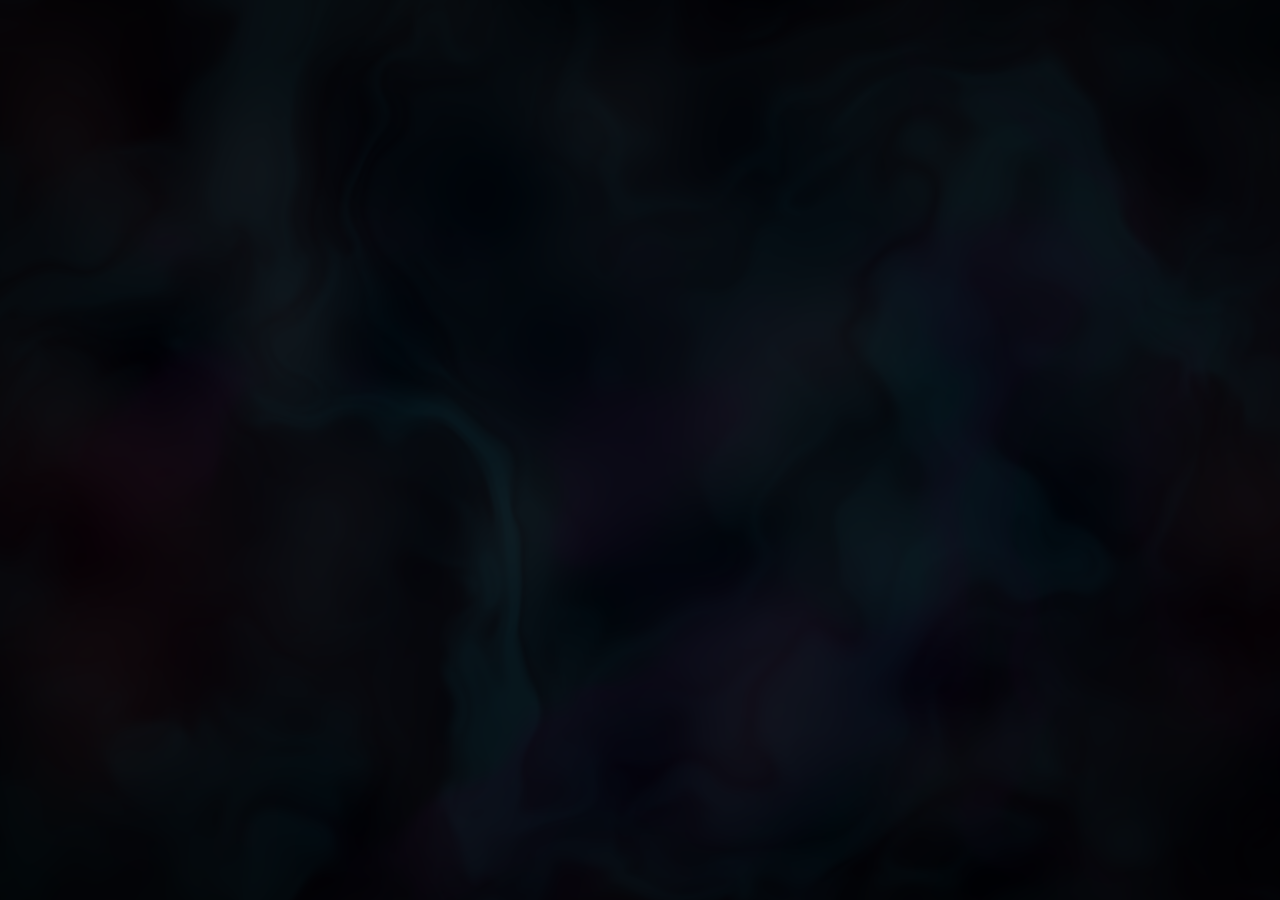
<file: liquid-aura-bg.html>
<!DOCTYPE html>
<html lang="en">
<head>
<meta charset="UTF-8">
<meta name="viewport" content="width=device-width, initial-scale=1.0">
<title>Liquid Aura Background</title>
<style>
* { margin: 0; padding: 0; box-sizing: border-box; }
html, body { width: 100%; height: 100%; overflow: hidden; background: #000; }
canvas { display: block; width: 100vw; height: 100vh; }
</style>
</head>
<body>
<canvas id="aura"></canvas>
<script>
const canvas = document.getElementById('aura');
const gl = canvas.getContext('webgl', { alpha: false, antialias: false, preserveDrawingBuffer: false });

if (!gl) {
  document.body.style.background = '#0a0a0f';
  throw new Error('WebGL not supported');
}

function resize() {
  const dpr = Math.min(window.devicePixelRatio || 1, 2);
  canvas.width = window.innerWidth * dpr;
  canvas.height = window.innerHeight * dpr;
  gl.viewport(0, 0, canvas.width, canvas.height);
}
window.addEventListener('resize', resize);
resize();

const vertSrc = `
attribute vec2 a_position;
void main() {
  gl_Position = vec4(a_position, 0.0, 1.0);
}`;

const fragSrc = `
precision highp float;

uniform vec2 u_resolution;
uniform float u_time;

vec3 mod289(vec3 x) { return x - floor(x * (1.0/289.0)) * 289.0; }
vec4 mod289(vec4 x) { return x - floor(x * (1.0/289.0)) * 289.0; }
vec4 permute(vec4 x) { return mod289(((x * 34.0) + 1.0) * x); }
vec4 taylorInvSqrt(vec4 r) { return 1.79284291400159 - 0.85373472095314 * r; }

float snoise(vec3 v) {
  const vec2 C = vec2(1.0/6.0, 1.0/3.0);
  const vec4 D = vec4(0.0, 0.5, 1.0, 2.0);

  vec3 i  = floor(v + dot(v, C.yyy));
  vec3 x0 = v - i + dot(i, C.xxx);

  vec3 g = step(x0.yzx, x0.xyz);
  vec3 l = 1.0 - g;
  vec3 i1 = min(g.xyz, l.zxy);
  vec3 i2 = max(g.xyz, l.zxy);

  vec3 x1 = x0 - i1 + C.xxx;
  vec3 x2 = x0 - i2 + C.yyy;
  vec3 x3 = x0 - D.yyy;

  i = mod289(i);
  vec4 p = permute(permute(permute(
    i.z + vec4(0.0, i1.z, i2.z, 1.0))
  + i.y + vec4(0.0, i1.y, i2.y, 1.0))
  + i.x + vec4(0.0, i1.x, i2.x, 1.0));

  float n_ = 0.142857142857;
  vec3 ns = n_ * D.wyz - D.xzx;

  vec4 j = p - 49.0 * floor(p * ns.z * ns.z);
  vec4 x_ = floor(j * ns.z);
  vec4 y_ = floor(j - 7.0 * x_);

  vec4 x = x_ * ns.x + ns.yyyy;
  vec4 y = y_ * ns.x + ns.yyyy;
  vec4 h = 1.0 - abs(x) - abs(y);

  vec4 b0 = vec4(x.xy, y.xy);
  vec4 b1 = vec4(x.zw, y.zw);

  vec4 s0 = floor(b0) * 2.0 + 1.0;
  vec4 s1 = floor(b1) * 2.0 + 1.0;
  vec4 sh = -step(h, vec4(0.0));

  vec4 a0 = b0.xzyw + s0.xzyw * sh.xxyy;
  vec4 a1 = b1.xzyw + s1.xzyw * sh.zzww;

  vec3 p0 = vec3(a0.xy, h.x);
  vec3 p1 = vec3(a0.zw, h.y);
  vec3 p2 = vec3(a1.xy, h.z);
  vec3 p3 = vec3(a1.zw, h.w);

  vec4 norm = taylorInvSqrt(vec4(dot(p0,p0), dot(p1,p1), dot(p2,p2), dot(p3,p3)));
  p0 *= norm.x; p1 *= norm.y; p2 *= norm.z; p3 *= norm.w;

  vec4 m = max(0.6 - vec4(dot(x0,x0), dot(x1,x1), dot(x2,x2), dot(x3,x3)), 0.0);
  m = m * m;
  return 42.0 * dot(m*m, vec4(dot(p0,x0), dot(p1,x1), dot(p2,x2), dot(p3,x3)));
}

float fbm(vec3 p) {
  float f = 0.0;
  float amp = 0.5;
  float freq = 1.0;
  for (int i = 0; i < 4; i++) {
    f += amp * snoise(p * freq);
    freq *= 2.0;
    amp *= 0.5;
  }
  return f;
}

float warpedNoise(vec2 uv, float t) {
  vec3 p = vec3(uv, t);
  float q1 = fbm(p + vec3(1.7, 9.2, 0.0));
  float q2 = fbm(p + vec3(8.3, 2.8, 0.0));
  vec3 warped1 = p + vec3(q1, q2, 0.0) * 0.8;
  float r1 = fbm(warped1 + vec3(1.2, 3.4, 0.0) + t * 0.04);
  float r2 = fbm(warped1 + vec3(4.7, 7.1, 0.0) + t * 0.03);
  vec3 warped2 = warped1 + vec3(r1, r2, 0.0) * 0.6;
  return fbm(warped2);
}

void main() {
  vec2 uv = gl_FragCoord.xy / u_resolution;
  float aspect = u_resolution.x / u_resolution.y;
  vec2 st = vec2(uv.x * aspect, uv.y);
  float t = u_time * 0.06;

  float n1 = warpedNoise(st * 1.2, t);
  float n2 = warpedNoise(st * 0.8 + vec2(5.0, 3.0), t * 0.7);
  float n3 = snoise(vec3(st * 2.5, t * 0.15));
  float n4 = snoise(vec3(st * 0.5 + vec2(10.0), t * 0.1));

  vec3 deepBlack   = vec3(0.02, 0.02, 0.04);
  vec3 darkTeal    = vec3(0.03, 0.12, 0.15);
  vec3 darkPurple  = vec3(0.08, 0.03, 0.12);
  vec3 deepCrimson = vec3(0.14, 0.02, 0.04);

  float w1 = smoothstep(-0.4, 0.6, n1);
  float w2 = smoothstep(-0.2, 0.8, n2);
  float w3 = smoothstep(0.0, 1.0, n3 * 0.5 + 0.5);
  float w4 = smoothstep(-0.3, 0.5, n4);

  vec3 color = deepBlack;
  color = mix(color, darkTeal,    w1 * 0.7);
  color = mix(color, darkPurple,  w2 * 0.5);
  color = mix(color, deepCrimson, w3 * w4 * 0.35);

  float detail = snoise(vec3(st * 4.0, t * 0.2)) * 0.03;
  color += detail;

  float vignette = 1.0 - length((uv - 0.5) * 1.3);
  vignette = smoothstep(0.0, 0.7, vignette);
  color *= mix(0.4, 1.0, vignette);

  color = clamp(color, 0.0, 0.25);

  gl_FragColor = vec4(color, 1.0);
}`;

function createShader(type, source) {
  const shader = gl.createShader(type);
  gl.shaderSource(shader, source);
  gl.compileShader(shader);
  if (!gl.getShaderParameter(shader, gl.COMPILE_STATUS)) {
    console.error('Shader compile error:', gl.getShaderInfoLog(shader));
    gl.deleteShader(shader);
    return null;
  }
  return shader;
}

const vert = createShader(gl.VERTEX_SHADER, vertSrc);
const frag = createShader(gl.FRAGMENT_SHADER, fragSrc);

const program = gl.createProgram();
gl.attachShader(program, vert);
gl.attachShader(program, frag);
gl.linkProgram(program);

if (!gl.getProgramParameter(program, gl.LINK_STATUS)) {
  console.error('Program link error:', gl.getProgramInfoLog(program));
}

gl.useProgram(program);

const vertices = new Float32Array([-1,-1, 1,-1, -1,1, 1,1]);
const buf = gl.createBuffer();
gl.bindBuffer(gl.ARRAY_BUFFER, buf);
gl.bufferData(gl.ARRAY_BUFFER, vertices, gl.STATIC_DRAW);

const aPos = gl.getAttribLocation(program, 'a_position');
gl.enableVertexAttribArray(aPos);
gl.vertexAttribPointer(aPos, 2, gl.FLOAT, false, 0, 0);

const uResolution = gl.getUniformLocation(program, 'u_resolution');
const uTime = gl.getUniformLocation(program, 'u_time');

let startTime = performance.now();

function render() {
  const elapsed = (performance.now() - startTime) * 0.001;
  gl.uniform2f(uResolution, canvas.width, canvas.height);
  gl.uniform1f(uTime, elapsed);
  gl.drawArrays(gl.TRIANGLE_STRIP, 0, 4);
  requestAnimationFrame(render);
}

requestAnimationFrame(render);
</script>
</body>
</html>
</file>
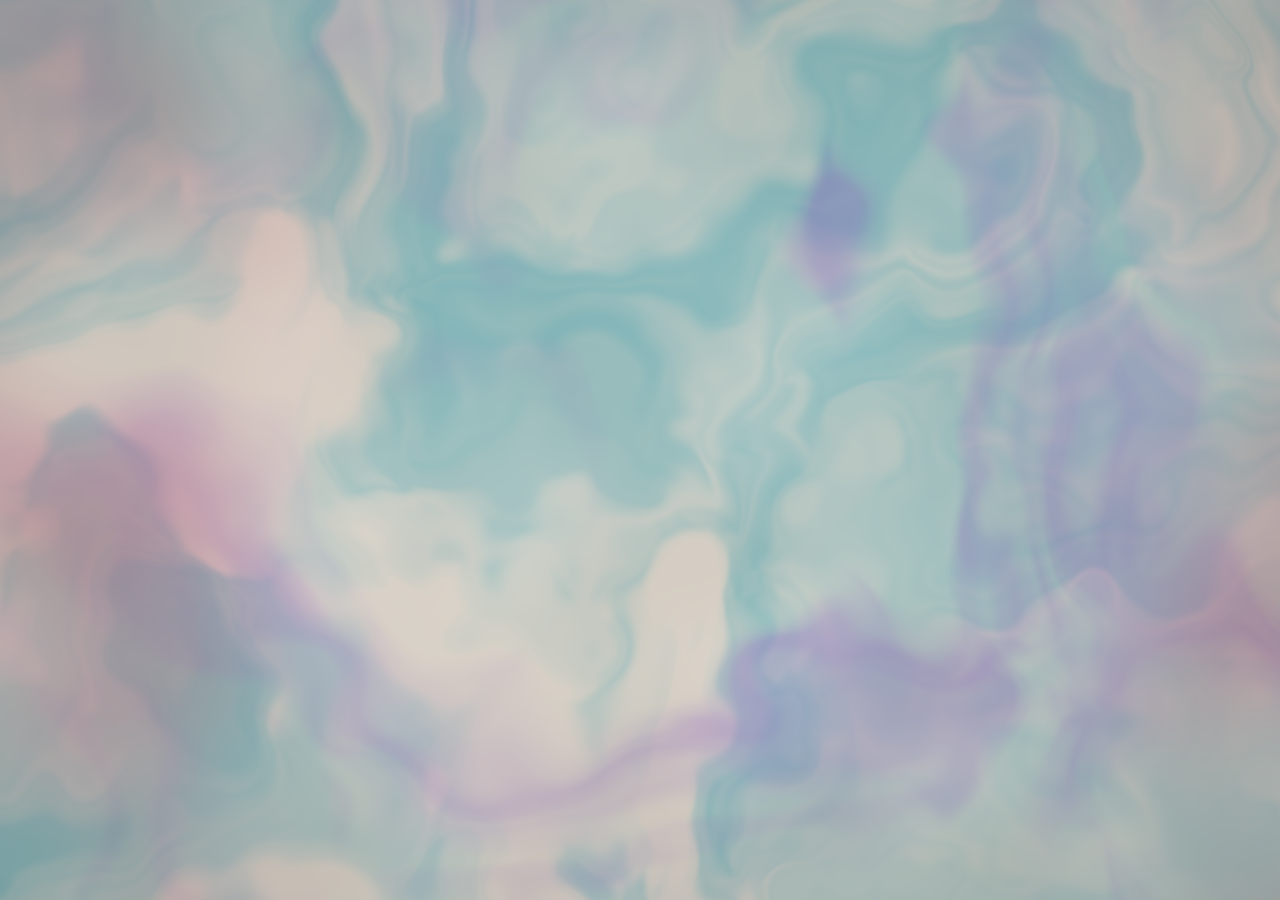
<file: liquid-aura-light.html>
<!DOCTYPE html>
<html lang="en">
<head>
<meta charset="UTF-8">
<meta name="viewport" content="width=device-width, initial-scale=1.0">
<title>Liquid Aura Background</title>
<style>
* { margin: 0; padding: 0; box-sizing: border-box; }
html, body { width: 100%; height: 100%; overflow: hidden; background: #f0eeec; }
canvas { display: block; width: 100vw; height: 100vh; }
</style>
</head>
<body>
<canvas id="aura"></canvas>
<script>
const canvas = document.getElementById('aura');
const gl = canvas.getContext('webgl', { alpha: false, antialias: false, preserveDrawingBuffer: false });

if (!gl) {
  document.body.style.background = '#f0eeec';
  throw new Error('WebGL not supported');
}

function resize() {
  const dpr = Math.min(window.devicePixelRatio || 1, 2);
  canvas.width = window.innerWidth * dpr;
  canvas.height = window.innerHeight * dpr;
  gl.viewport(0, 0, canvas.width, canvas.height);
}
window.addEventListener('resize', resize);
resize();

const vertSrc = `
attribute vec2 a_position;
void main() {
  gl_Position = vec4(a_position, 0.0, 1.0);
}`;

const fragSrc = `
precision highp float;

uniform vec2 u_resolution;
uniform float u_time;

vec3 mod289(vec3 x) { return x - floor(x * (1.0/289.0)) * 289.0; }
vec4 mod289(vec4 x) { return x - floor(x * (1.0/289.0)) * 289.0; }
vec4 permute(vec4 x) { return mod289(((x * 34.0) + 1.0) * x); }
vec4 taylorInvSqrt(vec4 r) { return 1.79284291400159 - 0.85373472095314 * r; }

float snoise(vec3 v) {
  const vec2 C = vec2(1.0/6.0, 1.0/3.0);
  const vec4 D = vec4(0.0, 0.5, 1.0, 2.0);

  vec3 i  = floor(v + dot(v, C.yyy));
  vec3 x0 = v - i + dot(i, C.xxx);

  vec3 g = step(x0.yzx, x0.xyz);
  vec3 l = 1.0 - g;
  vec3 i1 = min(g.xyz, l.zxy);
  vec3 i2 = max(g.xyz, l.zxy);

  vec3 x1 = x0 - i1 + C.xxx;
  vec3 x2 = x0 - i2 + C.yyy;
  vec3 x3 = x0 - D.yyy;

  i = mod289(i);
  vec4 p = permute(permute(permute(
    i.z + vec4(0.0, i1.z, i2.z, 1.0))
  + i.y + vec4(0.0, i1.y, i2.y, 1.0))
  + i.x + vec4(0.0, i1.x, i2.x, 1.0));

  float n_ = 0.142857142857;
  vec3 ns = n_ * D.wyz - D.xzx;

  vec4 j = p - 49.0 * floor(p * ns.z * ns.z);
  vec4 x_ = floor(j * ns.z);
  vec4 y_ = floor(j - 7.0 * x_);

  vec4 x = x_ * ns.x + ns.yyyy;
  vec4 y = y_ * ns.x + ns.yyyy;
  vec4 h = 1.0 - abs(x) - abs(y);

  vec4 b0 = vec4(x.xy, y.xy);
  vec4 b1 = vec4(x.zw, y.zw);

  vec4 s0 = floor(b0) * 2.0 + 1.0;
  vec4 s1 = floor(b1) * 2.0 + 1.0;
  vec4 sh = -step(h, vec4(0.0));

  vec4 a0 = b0.xzyw + s0.xzyw * sh.xxyy;
  vec4 a1 = b1.xzyw + s1.xzyw * sh.zzww;

  vec3 p0 = vec3(a0.xy, h.x);
  vec3 p1 = vec3(a0.zw, h.y);
  vec3 p2 = vec3(a1.xy, h.z);
  vec3 p3 = vec3(a1.zw, h.w);

  vec4 norm = taylorInvSqrt(vec4(dot(p0,p0), dot(p1,p1), dot(p2,p2), dot(p3,p3)));
  p0 *= norm.x; p1 *= norm.y; p2 *= norm.z; p3 *= norm.w;

  vec4 m = max(0.6 - vec4(dot(x0,x0), dot(x1,x1), dot(x2,x2), dot(x3,x3)), 0.0);
  m = m * m;
  return 42.0 * dot(m*m, vec4(dot(p0,x0), dot(p1,x1), dot(p2,x2), dot(p3,x3)));
}

float fbm(vec3 p) {
  float f = 0.0;
  float amp = 0.5;
  float freq = 1.0;
  for (int i = 0; i < 4; i++) {
    f += amp * snoise(p * freq);
    freq *= 2.0;
    amp *= 0.5;
  }
  return f;
}

float warpedNoise(vec2 uv, float t) {
  vec3 p = vec3(uv, t);
  float q1 = fbm(p + vec3(1.7, 9.2, 0.0));
  float q2 = fbm(p + vec3(8.3, 2.8, 0.0));
  vec3 warped1 = p + vec3(q1, q2, 0.0) * 0.8;
  float r1 = fbm(warped1 + vec3(1.2, 3.4, 0.0) + t * 0.04);
  float r2 = fbm(warped1 + vec3(4.7, 7.1, 0.0) + t * 0.03);
  vec3 warped2 = warped1 + vec3(r1, r2, 0.0) * 0.6;
  return fbm(warped2);
}

void main() {
  vec2 uv = gl_FragCoord.xy / u_resolution;
  float aspect = u_resolution.x / u_resolution.y;
  vec2 st = vec2(uv.x * aspect, uv.y);
  float t = u_time * 0.06;

  float n1 = warpedNoise(st * 1.2, t);
  float n2 = warpedNoise(st * 0.8 + vec2(5.0, 3.0), t * 0.7);
  float n3 = snoise(vec3(st * 2.5, t * 0.15));
  float n4 = snoise(vec3(st * 0.5 + vec2(10.0), t * 0.1));

  vec3 cream       = vec3(0.85, 0.82, 0.78);
  vec3 richTeal    = vec3(0.30, 0.65, 0.70);
  vec3 richLavender = vec3(0.55, 0.40, 0.75);
  vec3 dustyRose   = vec3(0.78, 0.45, 0.50);

  float w1 = smoothstep(-0.4, 0.6, n1);
  float w2 = smoothstep(-0.2, 0.8, n2);
  float w3 = smoothstep(0.0, 1.0, n3 * 0.5 + 0.5);
  float w4 = smoothstep(-0.3, 0.5, n4);

  vec3 color = cream;
  color = mix(color, richTeal,     w1 * 0.6);
  color = mix(color, richLavender, w2 * 0.5);
  color = mix(color, dustyRose,    w3 * w4 * 0.4);

  float detail = snoise(vec3(st * 4.0, t * 0.2)) * 0.02;
  color += detail;

  float vignette = 1.0 - length((uv - 0.5) * 1.1);
  vignette = smoothstep(0.0, 0.8, vignette);
  color *= mix(0.85, 1.0, vignette);

  color = clamp(color, 0.3, 0.95);

  gl_FragColor = vec4(color, 1.0);
}`;

function createShader(type, source) {
  const shader = gl.createShader(type);
  gl.shaderSource(shader, source);
  gl.compileShader(shader);
  if (!gl.getShaderParameter(shader, gl.COMPILE_STATUS)) {
    console.error('Shader compile error:', gl.getShaderInfoLog(shader));
    gl.deleteShader(shader);
    return null;
  }
  return shader;
}

const vert = createShader(gl.VERTEX_SHADER, vertSrc);
const frag = createShader(gl.FRAGMENT_SHADER, fragSrc);

const program = gl.createProgram();
gl.attachShader(program, vert);
gl.attachShader(program, frag);
gl.linkProgram(program);

if (!gl.getProgramParameter(program, gl.LINK_STATUS)) {
  console.error('Program link error:', gl.getProgramInfoLog(program));
}

gl.useProgram(program);

const vertices = new Float32Array([-1,-1, 1,-1, -1,1, 1,1]);
const buf = gl.createBuffer();
gl.bindBuffer(gl.ARRAY_BUFFER, buf);
gl.bufferData(gl.ARRAY_BUFFER, vertices, gl.STATIC_DRAW);

const aPos = gl.getAttribLocation(program, 'a_position');
gl.enableVertexAttribArray(aPos);
gl.vertexAttribPointer(aPos, 2, gl.FLOAT, false, 0, 0);

const uResolution = gl.getUniformLocation(program, 'u_resolution');
const uTime = gl.getUniformLocation(program, 'u_time');

let startTime = performance.now();

function render() {
  const elapsed = (performance.now() - startTime) * 0.001;
  gl.uniform2f(uResolution, canvas.width, canvas.height);
  gl.uniform1f(uTime, elapsed);
  gl.drawArrays(gl.TRIANGLE_STRIP, 0, 4);
  requestAnimationFrame(render);
}

requestAnimationFrame(render);
</script>
</body>
</html>
</file>
